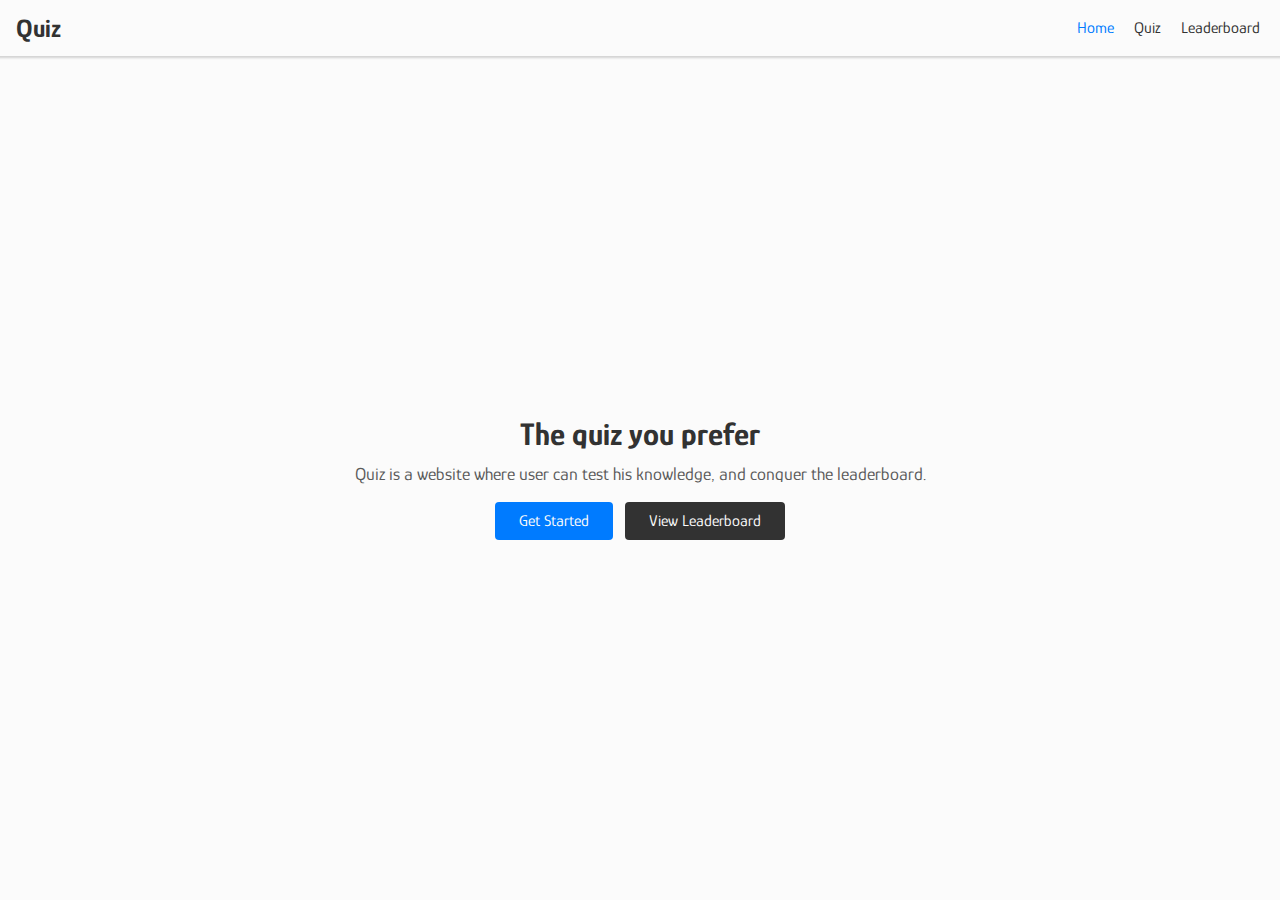
<file: index.html>
<!DOCTYPE html>
<html lang='en'>

<head>
    <meta charset='UTF-8'>
    <meta http-equiv='X-UA-Compatible' content='IE=edge'>
    <meta name='viewport' content='width=device-width, initial-scale=1.0'>
    <title>Home | Quiz</title>
    <link rel="preconnect" href="https://fonts.googleapis.com">
    <link rel="preconnect" href="https://fonts.gstatic.com" crossorigin>
    <link href="https://fonts.googleapis.com/css2?family=Glory&display=swap" rel="stylesheet">
    <link rel='stylesheet' href='./styles/global.css'>
    <link rel="stylesheet" href="./styles/home.css">
</head>

<body>
    <header class="navbar">
        <h3>Quiz</h3>
        <nav>
            <a href="./" class="active">Home</a>
            <a href="./quiz/">Quiz</a>
            <a href="./leaderboard/">Leaderboard</a>
        </nav>
    </header>
    <main>
        <h1>The quiz you prefer</h1>
        <p>Quiz is a website where user can test his knowledge, and conquer the leaderboard.</p>
        <div class="btns-row">
            <a href="./quiz/" class="btn-primary">Get Started</a>
            <a href="./leaderboard/" class="btn-secondary">View Leaderboard</a>
        </div>
    </main>
</body>

</html>
</file>
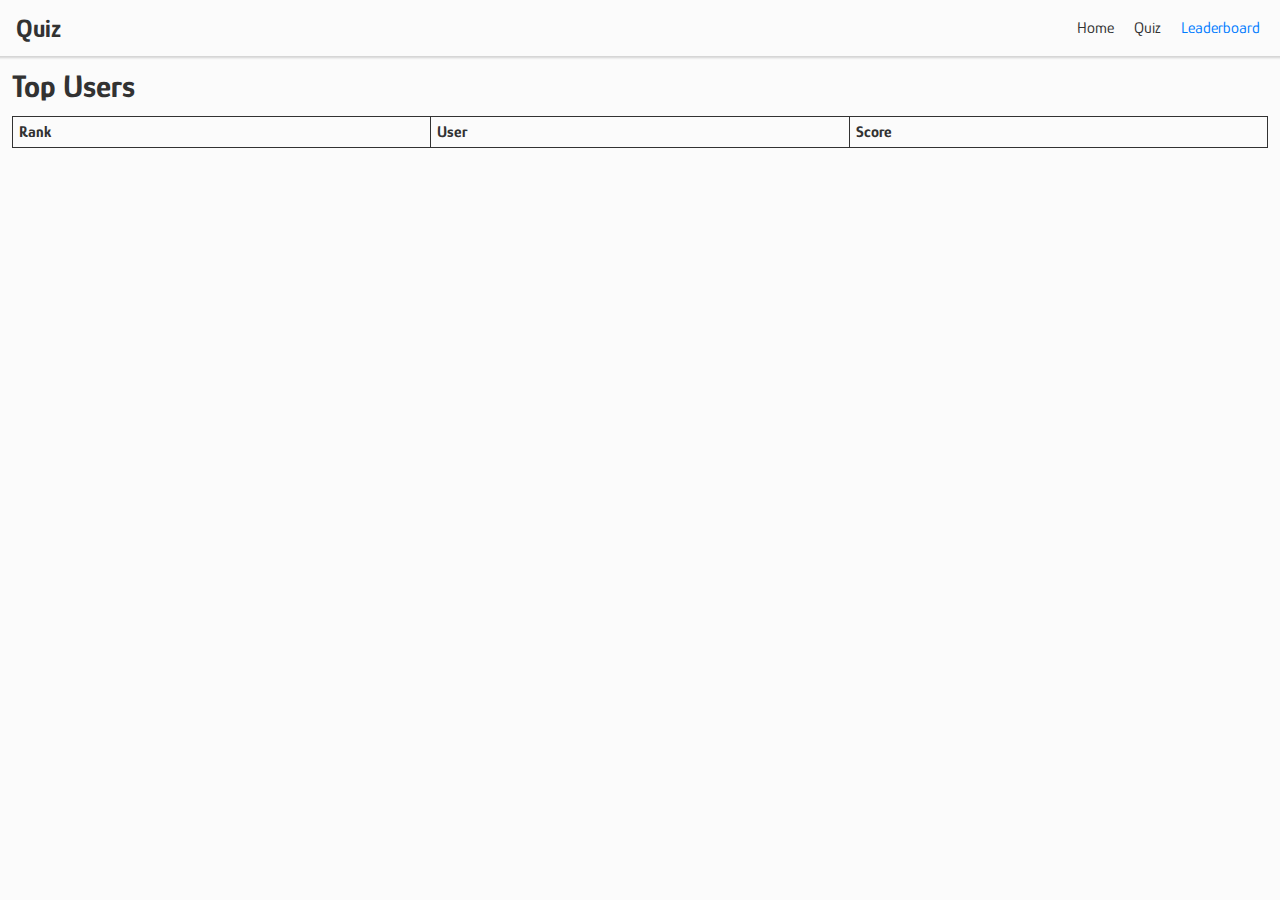
<file: leaderboard/index.html>
<!DOCTYPE html>
<html lang='en'>

<head>
    <meta charset='UTF-8'>
    <meta http-equiv='X-UA-Compatible' content='IE=edge'>
    <meta name='viewport' content='width=device-width, initial-scale=1.0'>
    <title>Leaderboard | Quiz</title>
    <link rel="preconnect" href="https://fonts.googleapis.com">
    <link rel="preconnect" href="https://fonts.gstatic.com" crossorigin>
    <link href="https://fonts.googleapis.com/css2?family=Glory&display=swap" rel="stylesheet">
    <link rel='stylesheet' href='../styles/global.css'>
    <link rel="stylesheet" href="../styles/leaderboard.css">
</head>

<body>
    <header class="navbar">
        <h3>Quiz</h3>
        <nav>
            <a href="../">Home</a>
            <a href="../quiz/">Quiz</a>
            <a href="./" class="active">Leaderboard</a>
        </nav>
    </header>
    <main>
        <h1>Top Users</h1>
        <div class="leaderboard-container">
            <div class="leaderboard-header">
                <span>Rank</span>
                <span>User</span>
                <span>Score</span>
            </div>
            <div class="results-container">
                
            </div>
        </div>
    </main>
</body>
<script src="../scripts/leaderboard.js"></script>

</html>
</file>
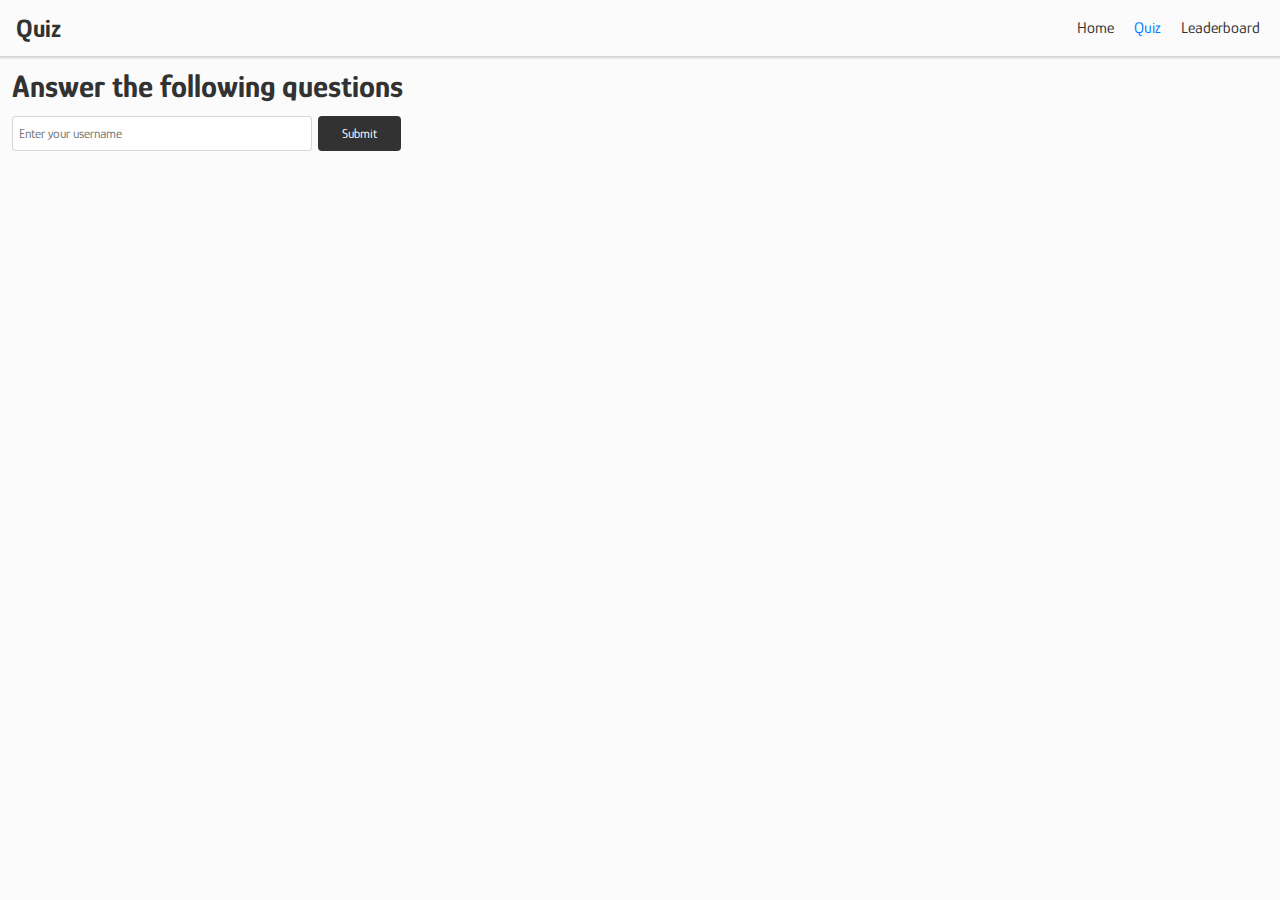
<file: quiz/index.html>
<!DOCTYPE html>
<html lang='en'>

<head>
    <meta charset='UTF-8'>
    <meta http-equiv='X-UA-Compatible' content='IE=edge'>
    <meta name='viewport' content='width=device-width, initial-scale=1.0'>
    <title>Quiz | Quiz</title>
    <link rel="preconnect" href="https://fonts.googleapis.com">
    <link rel="preconnect" href="https://fonts.gstatic.com" crossorigin>
    <link href="https://fonts.googleapis.com/css2?family=Glory&display=swap" rel="stylesheet">
    <link rel='stylesheet' href='../styles/global.css'>
    <link rel="stylesheet" href="../styles/quiz.css">
</head>

<body>
    <header class="navbar">
        <h3>Quiz</h3>
        <nav>
            <a href="../">Home</a>
            <a href="./" class="active">Quiz</a>
            <a href="../leaderboard/">Leaderboard</a>
        </nav>
    </header>
    <main>
        <h1>Answer the following questions</h1>
        <div class="questions-container">
            
        </div>
        <div class="submit-form-container">
            <input type="text" class="username" placeholder="Enter your username">
            <button class="btn-submit">Submit</button>
        </div>
    </main>
</body>
<script src="../scripts/quiz.js"></script>

</html>
</file>
<file: styles/global.css>
* {
    margin: 0;
    padding: 0;
    box-sizing: border-box;
    position: relative;
    border: none;
    outline: none;
    font-family: 'Glory', sans-serif;
}

body {
    background-color: #fbfbfb;
}

main {
    padding: 12px;
}

main h1 {
    color: #323232;
    font-size: 32px;
}

.navbar {
    display: flex;
    justify-content: space-between;
    align-items: center;
    flex-wrap: wrap;
    padding: 12px 16px;
    box-shadow: 0px 0px 2px 2px #32323232;
    background-color: #fbfbfb;
    position: sticky;
    top: 0;
    left: 0;
    right: 0;
    height: 56px;
    z-index: 99;
}

.navbar h3 {
    font-size: 26px;
    color: #323232;
}

.navbar nav {
    display: flex;
    align-items: center;
    gap: 12px;
}

.navbar nav a {
    color: #323232;
    text-decoration: none;
    padding: 2px 4px;
}

.navbar nav a.active {
    color: #007bff;
}

.navbar nav a:hover {
    opacity: 0.7;
}
</file>
<file: styles/home.css>
main {
    display: flex;
    flex-direction: column;
    justify-content: center;
    align-items: center;
    gap: 12px;
    min-height: calc(100vh - 56px);
    text-align: center;
}

main p {
    color: #323232;
    font-size: 18px;
    opacity: 0.8;
}

main .btns-row {
    display: flex;
    align-items: stretch;
    flex-wrap: wrap;
    gap: 12px;
    margin: 6px 0 0 0;
}

main .btns-row a {
    padding: 10px 24px;
    text-decoration: none;
    border-radius: 4px;
    -webkit-border-radius: 4px;
    -moz-border-radius: 4px;
    -ms-border-radius: 4px;
    -o-border-radius: 4px;
    color: #fbfbfb;
}

main .btns-row a:hover {
    opacity: 0.7;
}

.btn-primary {
    background-color: #007bff;
}

.btn-secondary {
    background-color: #323232;
}
</file>
<file: styles/leaderboard.css>
.leaderboard-container {
    margin: 12px 0;
}

.leaderboard-header {
    display: flex;
    align-items: center;
    padding: 1px;
    gap: 1px;
    background-color: #323232;
}

.leaderboard-header span {
    width: calc(100% / 3);
    font-weight: bold;
    color: #323232;
    background-color: #fbfbfb;
    padding: 6px;
}

.results-container {
    display: flex;
    flex-direction: column;
    gap: 6px;
    margin: 6px 0 0 0;
}

.results-container .result {
    display: flex;
    align-items: center;
    padding: 1px;
    gap: 1px;
    background-color: #323232;
}

.results-container .result span {
    width: calc((100% - 2px) / 3);
    color: #323232;
    background-color: #fbfbfb;
    padding: 6px;
}
</file>
<file: styles/quiz.css>
.questions-container {
    display: flex;
    flex-direction: column;
}

.question-container {
    background-color: #fbfbfb;
    padding: 12px 0px;
    border-bottom: 1px solid #32323232;
}

.question {
    font-size: 18px;
    font-weight: bold;
    color: #323232;
}

.answers-container {
    display: flex;
    align-items: stretch;
    gap: 6px;
    margin: 12px 0 0 0;
}

.answers-container .answer {
    width: calc((100% - 12px) / 3);
    padding: 6px;
    border: 1px solid #323232;
    border-radius: 4px;
    -webkit-border-radius: 4px;
    -moz-border-radius: 4px;
    -ms-border-radius: 4px;
    -o-border-radius: 4px;
    cursor: pointer;
}

.answers-container .answer.checked {
    background-color: #007bff;
    color: #fbfbfb;
}

.submit-form-container {
    margin: 12px 0 0 0;
    display: flex;
    align-items: stretch;
    gap: 6px;
}

.submit-form-container input {
    padding: 6px;
    border: 1px solid #32323232;
    width: 100%;
    max-width: 300px;
    border-radius: 4px;
    -webkit-border-radius: 4px;
    -moz-border-radius: 4px;
    -ms-border-radius: 4px;
    -o-border-radius: 4px;
}

.submit-form-container button {
    padding: 10px 24px;
    border-radius: 4px;
    -webkit-border-radius: 4px;
    -moz-border-radius: 4px;
    -ms-border-radius: 4px;
    -o-border-radius: 4px;
    color: #fbfbfb;
    background-color: #323232;
    cursor: pointer;
}
</file>
